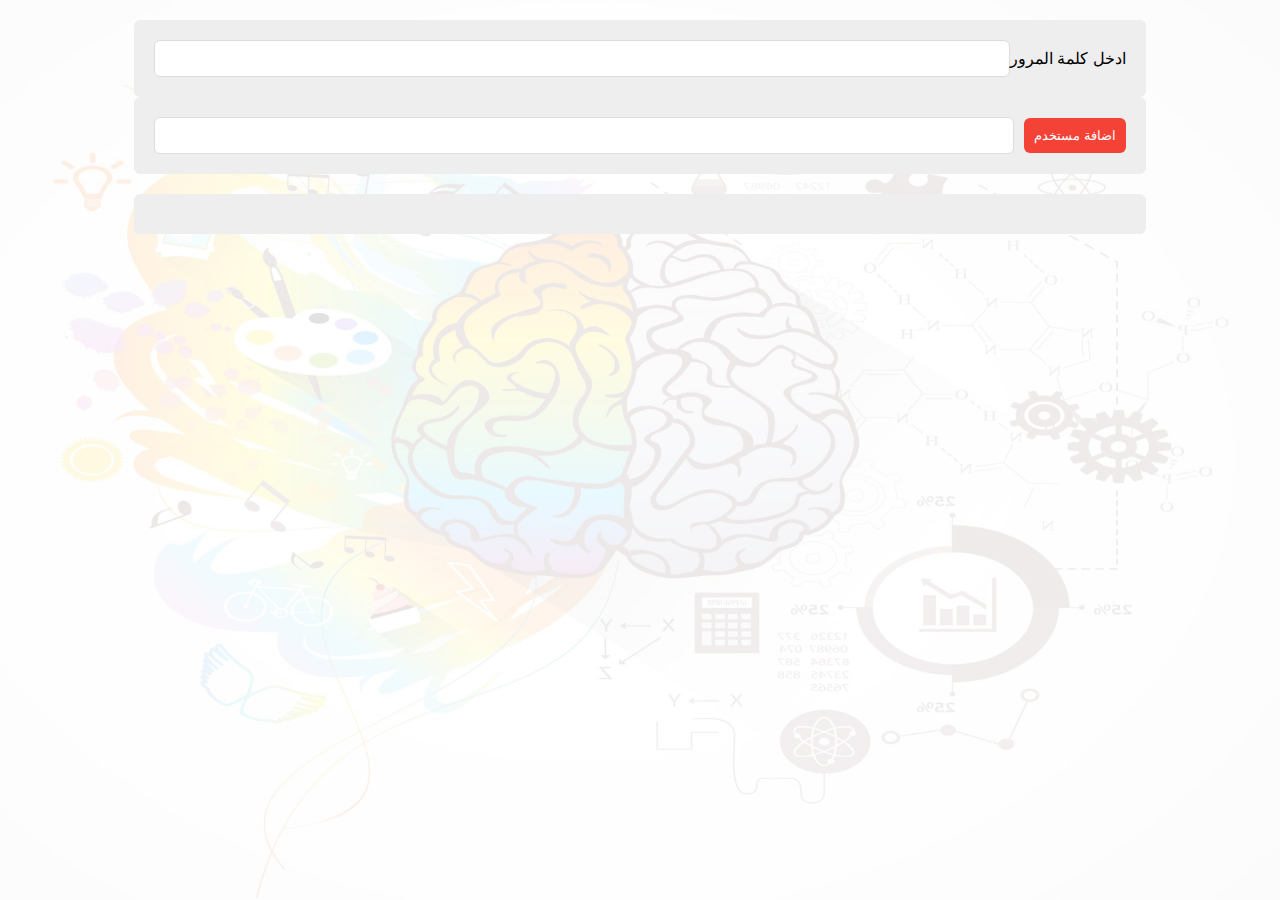
<file: index.html>
<!DOCTYPE html>
<html lang="en">
  <head>
    <meta charset="UTF-8" />
    <meta http-equiv="X-UA-Compatible" content="IE=edge" />
    <meta name="viewport" content="width=device-width, initial-scale=1.0" />
    <title>Learn JavaScript</title>
    <link rel="stylesheet" href="main.css" />
  </head>
  <body>
    <div class="container">
      <div class="form">
        <input type="text" class="passinput" />
        <label>ادخل كلمة المرور</label>
      </div>
      <div class="form">
        <input type="text" class="input" />
        <input type="submit" class="add" value="اضافة مستخدم" />

      </div>
      <div class="tasks"></div>
    </div>
    <script src="try.js"></script>
  </body>
</html>
</file>
<file: main.css>
body {
    font-family: Arial, Helvetica, sans-serif;
    background-color:#fff;
    background-image:url(../bg.jpg);
    background-repeat:no-repeat;
    background-attachment:fixed;
    background-size:100% 100%;
    font-family:Arial, Helvetica, sans-serif;	
  }
  .container {
    width: 80%;
    margin: 20px auto;
  }
  .form {
    background-color: #eee;
    border-radius: 6px;
    padding: 20px;
    display:flex;
    align-items:center;
  }
  .input ,.passinput{
    padding: 10px;
    border: 1px solid #ddd;
    border-radius: 6px;
    flex: 1;
   
  }
  .input:focus {
    outline: none;
  }
  .add {
    border: none;
    background-color: #f44336;
    color: white;
    padding: 10px;
    border-radius: 6px;
    margin-left: 10px;
    cursor: pointer;
  }
  .tasks {
    background-color: #eee;
    margin-top: 20px;
    border-radius: 6px;
    padding: 20px;
  }
  .tasks .task {
    background-color: white;
    padding: 10px;
    border-radius: 6px;
    display: flex;
    justify-content: space-between;
    align-items: center;
    transition: 0.3s;
    cursor: pointer;
    border: 1px solid #ccc;
    direction: rtl;
  }
  .tasks .task:not(:last-child) {
    margin-bottom: 15px;
  }
  .tasks .task:hover {
    background-color: #f7f7f7;
  }
</file>
